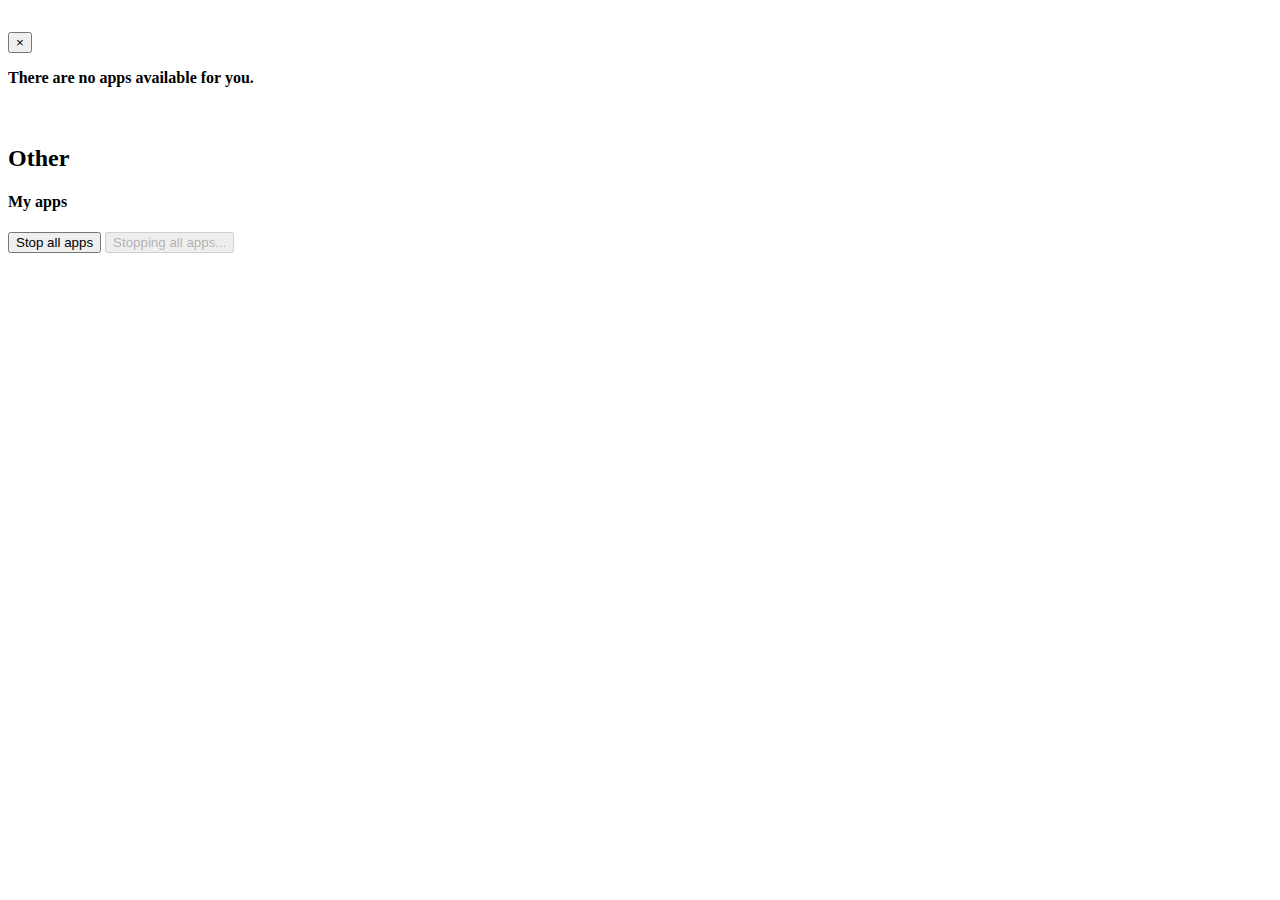
<file: shinyproxy/www/index.html>
<!--

    ShinyProxy

    Copyright (C) 2016-2025 Open Analytics

    ===========================================================================

    This program is free software: you can redistribute it and/or modify
    it under the terms of the Apache License as published by
    The Apache Software Foundation, either version 2 of the License, or
    (at your option) any later version.

    This program is distributed in the hope that it will be useful,
    but WITHOUT ANY WARRANTY; without even the implied warranty of
    MERCHANTABILITY or FITNESS FOR A PARTICULAR PURPOSE.  See the
    Apache License for more details.

    You should have received a copy of the Apache License
    along with this program.  If not, see <http://www.apache.org/licenses/>

-->
<!DOCTYPE html>
<html xmlns:th="http://www.thymeleaf.org"
>
    <head lang="en">
        <title th:text="${title}"></title>
        <meta content="text/html; charset=UTF-8" http-equiv="Content-Type"/>
        <meta content="width=device-width, initial-scale=1" name="viewport"/>
        <link rel="icon" th:href="@{${resourcePrefix} + '/favicon'}">
        <link media="screen" rel="stylesheet" th:href="@{${resourcePrefix} + ${bootstrapCss}}"/>
        <link media="screen" rel="stylesheet" th:href="@{${resourcePrefix} + '/css/default.css'}"/>
        <script th:src="@{${resourcePrefix} + ${jqueryJs}}"></script>
        <script th:src="@{${resourcePrefix} + ${bootstrapJs}}"></script>
        <script th:src="@{${resourcePrefix} + ${handlebars}}"></script>
        <script th:src="@{${resourcePrefix} + '/js/shiny.app.js' }"></script>
        <script th:src="@{${resourcePrefix} + '/js/shiny.api.js' }"></script>
        <script th:src="@{${resourcePrefix} + '/js/shiny.connections.js'}"></script>
        <script th:src="@{${resourcePrefix} + '/js/shiny.instances.js' }"></script>
        <script th:src="@{${resourcePrefix} + '/js/shiny.ui.js' }"></script>
        <script th:src="@{${resourcePrefix} + '/js/shiny.common.js'}"></script>
        <script th:src="@{${resourcePrefix} + '/handlebars/precompiled.js'}"></script>
        <link media="screen" rel="stylesheet" th:href="@{assets/css/style.css}"/>
    </head>
    <body th:class="${bodyClasses}">
        <!-- navigation bar -->
        <div th:replace="~{fragments/navbar :: navbar}"></div>

        <!-- This is a fragment used to display a single app. -->
        <!-- Modify this in order to change how a single app looks. -->
        <th:block th:fragment="app(app)">
            <th:block th:if="${app != null}">
                <div
                        class="list-group-item"
                        th:classappend="${@thymeleaf.openSwitchInstanceInsteadOfApp(app) ? 'app-link-switch' : 'app-link-open'}"
                        th:data-app-id="${app.id}"
                        th:data-app-url="${@thymeleaf.openSwitchInstanceInsteadOfApp(app) ? '' : @thymeleaf.getAppUrl(app)}"
                >
                <table>
                    <td style="padding-right: 10px; vertical-align: middle; width: 33%">
                        <th:block th:if="${appLogos.get(app) != null}" th:with="logo=${appLogos.get(app)}">
                        <img th:height="${logo.height}" th:src="${logo.src}" th:style="${logo.style}" th:width="${logo.width}">
                        </th:block>
                    </td>
                    <td style="vertical-align: left; width: 67%">
                        <span class="app-list-title app-list-title-before" th:text="${app.displayName == null} ? ${app.id} : ${app.displayName}"></span>
                        <span class="app-list-title app-list-title-after" th:text="${app.displayName == null} ? ${app.id} : ${app.displayName}"></span>
                        <span class="app-list-description" th:if="${app.description != null}" th:utext="${app.description}"></span>
                    </td>
                </table>
                </div>
            </th:block>
        </th:block>
        <!--End of the template.-->

        <div class="container-fluid">
            <div class="row">
                <div id="applist"
                     th:class="${myAppsMode == 'Inline' ? 'col-xs-12 col-md-4 col-md-offset-3 col-lg-5 col-lg-offset-3' : 'col-lg-6 col-lg-offset-3'}">
                    <div class="alert alert-warning notification-message" role="alert" th:if="${notificationMessage != null}">
                        <button type="button" class="close" data-dismiss="alert" aria-label="Close"><span aria-hidden="true">&times;</span></button>
                        <p th:utext="${notificationMessage}"> </p>
                    </div>
                    <div class="alert alert-info" role="alert"
                         th:if="${groupedApps.isEmpty() && ungroupedApps.isEmpty()}">
                        <b>There are no apps available for you.</b>
                    </div>
                    <th:block th:each="group: ${templateGroups}">
                        <h2 th:text="${group.properties.get('display-name')}"></h2>
                        <div class="list-group">
                            <th:block th:each="app: ${groupedApps.get(group.id)}" th:insert="~{index :: app(${app})}"/>
                        </div>
                        <br>
                    </th:block>
                    <th:block th:if="${ungroupedApps.size() > 0}">
                        <!-- Only show the "Other" header if there are other groups with apps -->
                        <h2 th:if="${groupedApps.size() > 0}">Other</h2>
                        <div class="list-group">
                            <th:block th:each="app: ${ungroupedApps}" th:insert="~{index :: app(${app})}"/>
                        </div>
                    </th:block>
                </div>

                <div class="col-md-5 col-lg-4 col-xs-12 myApps-inline" th:if="${myAppsMode == 'Inline'}">
                    <div class="myApps-title">
                        <h4>My apps</h4>
                    </div>
                    <div class="myApps" id="myApps">
                    </div>
                    <div class="myApps-footer">
                        <button class="btn pull-left btn-danger" id="stop-all-apps-btn"
                                onclick="Shiny.common.onStopAllApps();"
                                type="button">Stop all apps
                        </button>
                        <button class="btn pull-left btn-danger" disabled id="stopping-all-apps-btn" type="button">
                            Stopping
                            all apps...
                        </button>
                    </div>
                </div>
            </div>
        </div>

        <div th:replace="~{fragments/modal :: modal}"></div>

        <script th:inline="javascript" type="text/javascript">
            $(window).on('load', function () {
                window.Shiny.common.init([[${contextPath}]], [[${application_name}]], [[${spInstance}]], [[${appMaxInstances}]], [[${myAppsMode}]], [[${pauseSupported}]]);
                window.Shiny.common.startIndex();
            });
        </script>
    </body>
</html>
</file>
